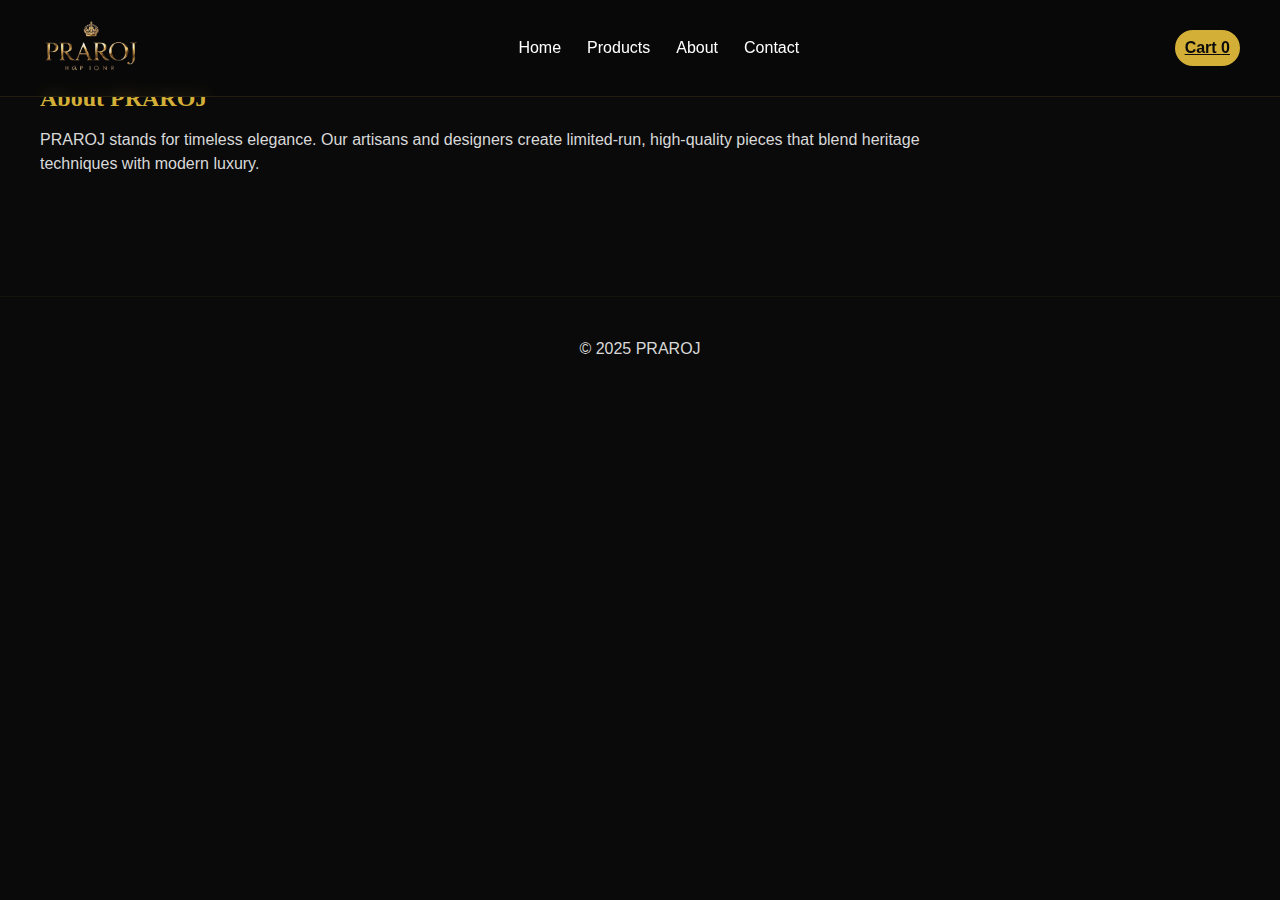
<file: about.html>
<!DOCTYPE html>
<html lang="en">
<head>
  <meta charset="utf-8" />
  <meta name="viewport" content="width=device-width,initial-scale=1" />
  <title>PRAROJ - About</title>
  <link rel="stylesheet" href="style.css">
</head>
<body>
  <header class="header">
    <div class="container header-inner">
      <a class="logo" href="home.html"><img src="PRAROJ-logo.png" alt="PRAROJ"></a>
      <nav class="nav">
        <a href="home.html">Home</a>
        <a href="index.html">Products</a>
        <a href="about.html">About</a>
        <a href="contact.html">Contact</a>
      </nav>
      <div class="header-cta"><a href="cart.html" class="cart-badge">Cart <span id="cartCount">0</span></a></div>
    </div>
  </header>

  <main class="section container">
    <h2 style="color:var(--gold);font-family:Cinzel,serif">About PRAROJ</h2>
    <p style="color:var(--muted);margin-top:12px;max-width:900px">
      PRAROJ stands for timeless elegance. Our artisans and designers create limited-run,
      high-quality pieces that blend heritage techniques with modern luxury.
    </p>
  </main>

  <footer><div class="container"><p style="color:var(--muted)">© 2025 PRAROJ</p></div></footer>
  <script src="scripts.js"></script>
</body>
</html>
</file>
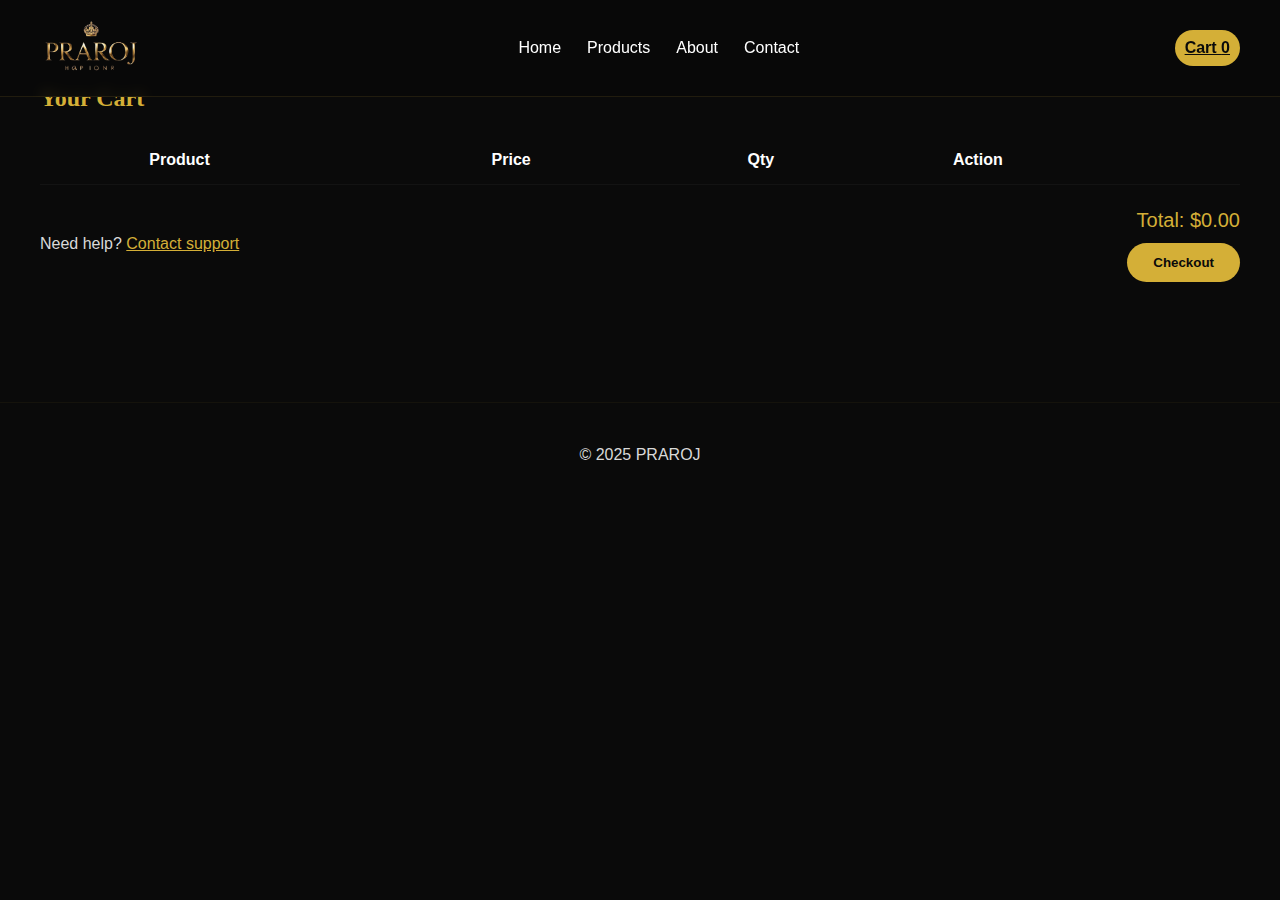
<file: cart.html>
<!DOCTYPE html>
<html lang="en">
<head>
  <meta charset="utf-8" />
  <meta name="viewport" content="width=device-width,initial-scale=1" />
  <title>PRAROJ - Cart</title>
  <link rel="stylesheet" href="style.css">
</head>
<body>
  <header class="header">
    <div class="container header-inner">
      <a class="logo" href="home.html"><img src="PRAROJ-logo.png" alt="PRAROJ"></a>
      <nav class="nav">
        <a href="home.html">Home</a>
        <a href="index.html">Products</a>
        <a href="about.html">About</a>
        <a href="contact.html">Contact</a>
      </nav>
      <div class="header-cta"><a href="cart.html" class="cart-badge">Cart <span id="cartCount">0</span></a></div>
    </div>
  </header>

  <main class="section container">
    <h2 style="color:var(--gold);font-family:Cinzel,serif">Your Cart</h2>
    <table class="table" style="margin-top:20px;width:100%">
      <thead>
        <tr><th></th><th>Product</th><th>Price</th><th>Qty</th><th>Action</th></tr>
      </thead>
      <tbody id="cartTableBody"></tbody>
    </table>

    <div style="display:flex;justify-content:space-between;align-items:center;margin-top:20px">
      <div style="color:var(--muted)">Need help? <a href="contact.html" style="color:var(--gold)">Contact support</a></div>
      <div style="text-align:right">
        <div style="font-size:20px;color:var(--gold)">Total: <span id="cartTotal">$0.00</span></div>
        <button class="btn" style="margin-top:8px" onclick="alert('Checkout simulated — thank you!'); clearCart(); location.reload();">Checkout</button>
      </div>
    </div>
  </main>

  <footer><div class="container"><p style="color:var(--muted)">© 2025 PRAROJ</p></div></footer>

  <script src="scripts.js"></script>
</body>
</html>
</file>
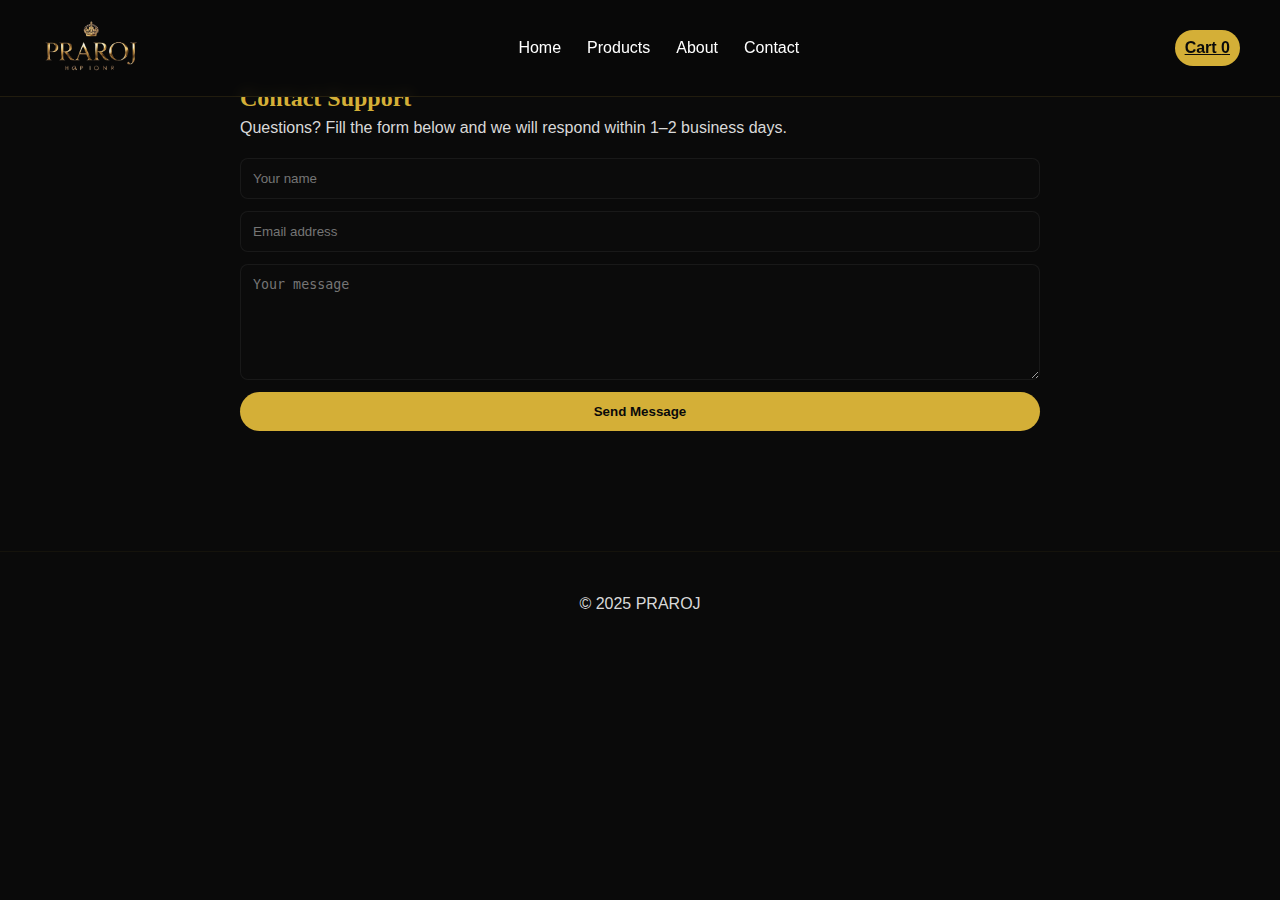
<file: contact.html>
<!DOCTYPE html>
<html lang="en">
<head>
  <meta charset="utf-8" />
  <meta name="viewport" content="width=device-width,initial-scale=1" />
  <title>PRAROJ - Contact</title>
  <link rel="stylesheet" href="style.css">
</head>
<body>
  <header class="header">
    <div class="container header-inner">
      <a class="logo" href="home.html"><img src="PRAROJ-logo.png" alt="PRAROJ"></a>
      <nav class="nav">
        <a href="home.html">Home</a>
        <a href="index.html">Products</a>
        <a href="about.html">About</a>
        <a href="contact.html">Contact</a>
      </nav>
      <div class="header-cta"><a href="cart.html" class="cart-badge">Cart <span id="cartCount">0</span></a></div>
    </div>
  </header>

  <main class="section container" style="max-width:800px">
    <h2 style="color:var(--gold);font-family:Cinzel,serif">Contact Support</h2>
    <p style="color:var(--muted)">Questions? Fill the form below and we will respond within 1–2 business days.</p>

    <form id="contactForm" style="margin-top:18px;display:grid;gap:12px">
      <input type="text" id="name" placeholder="Your name" style="padding:12px;border-radius:8px;border:1px solid rgba(255,255,255,0.06);background:#0b0b0b;color:var(--white)" required>
      <input type="email" id="email" placeholder="Email address" style="padding:12px;border-radius:8px;border:1px solid rgba(255,255,255,0.06);background:#0b0b0b;color:var(--white)" required>
      <textarea id="message" placeholder="Your message" rows="6" style="padding:12px;border-radius:8px;border:1px solid rgba(255,255,255,0.06);background:#0b0b0b;color:var(--white)" required></textarea>
      <button class="btn" onclick="event.preventDefault(); alert('Message received (demo). We will get back to you.'); document.getElementById('contactForm').reset();">Send Message</button>
    </form>
  </main>

  <footer><div class="container"><p style="color:var(--muted)">© 2025 PRAROJ</p></div></footer>
  <script src="scripts.js"></script>
</body>
</html>
</file>
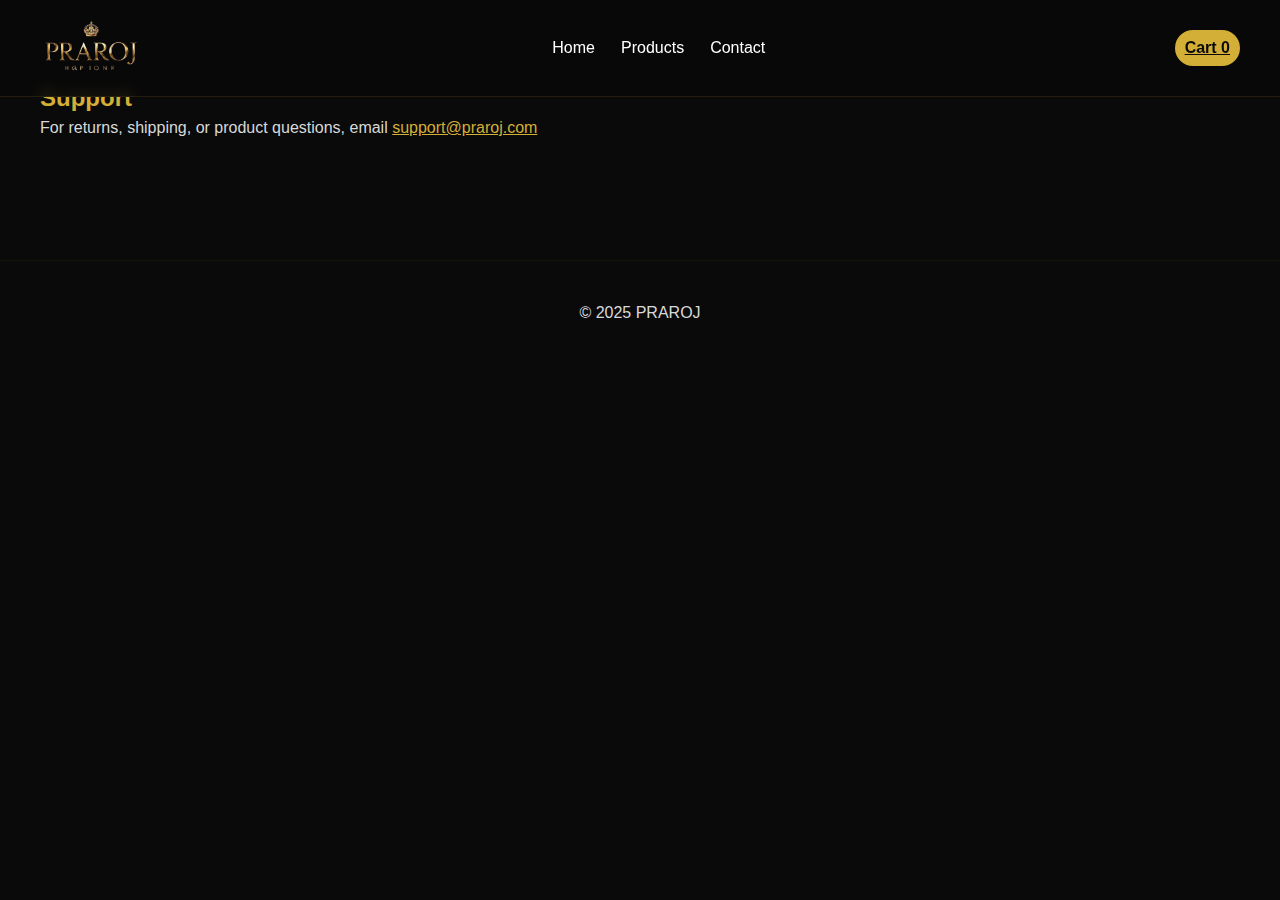
<file: support.html>
<!DOCTYPE html><html lang="en"><head><meta charset="utf-8"><meta name="viewport" content="width=device-width,initial-scale=1"><title>Support</title><link rel="stylesheet" href="style.css"></head><body>
<header class="header"><div class="container header-inner"><a class="logo" href="home.html"><img src="PRAROJ-logo.png" alt="PRAROJ"></a><nav class="nav"><a href="home.html">Home</a><a href="index.html">Products</a><a href="contact.html">Contact</a></nav><div class="header-cta"><a href="cart.html" class="cart-badge">Cart <span id="cartCount">0</span></a></div></div></header>
<main class="section container"><h2 style="color:var(--gold)">Support</h2><p style="color:var(--muted)">For returns, shipping, or product questions, email <a href="mailto:support@praroj.com" style="color:var(--gold)">support@praroj.com</a></p></main>
<footer><div class="container"><p style="color:var(--muted)">© 2025 PRAROJ</p></div></footer>
<script src="scripts.js"></script></body></html>
</file>
<file: style.css>
:root{
  --gold:#D4AF37;
  --dark-gold:#B8860B;
  --black:#0A0A0A;
  --dark-gray:#111;
  --white:#fff;
  --muted:#d9d9d9;
}

/* Reset */
*{box-sizing:border-box;margin:0;padding:0}
body{font-family:Montserrat, Arial, sans-serif;background:var(--black);color:var(--white);line-height:1.5}
.container{max-width:1200px;margin:0 auto;padding:0 20px}

/* header */
.header{
  position:fixed;top:0;left:0;right:0;background:rgba(8,8,8,0.85);border-bottom:1px solid rgba(212,175,55,0.12);backdrop-filter:blur(6px);z-index:999;
}
.header-inner{display:flex;align-items:center;justify-content:space-between;gap:20px;padding:18px 0}
.logo{display:flex;align-items:center;gap:12px;text-decoration:none;color:var(--gold)}
.logo img{height:60px}
.nav{display:flex;gap:22px;align-items:center}
.nav a{color:var(--white);text-decoration:none;font-weight:500;position:relative;padding:6px 2px}
.nav a:hover{color:var(--gold)}
.nav a::after{content:"";position:absolute;left:0;bottom:-6px;height:2px;width:0;background:var(--gold);transition:width .25s}
.nav a:hover::after{width:100%}
.header-cta{display:flex;gap:10px;align-items:center}
.cart-badge{background:var(--gold);color:var(--black);padding:6px 10px;border-radius:999px;font-weight:700}

/* hero */
.hero{
  height:78vh;display:flex;align-items:center;justify-content:center;text-align:center;padding-top:90px;
  background:linear-gradient( rgba(8,8,8,0.6), rgba(8,8,8,0.6) ), url('Tag.png') center/cover no-repeat;
}
.hero .inner{max-width:900px}
.hero h1{font-family:'Cinzel',serif;font-size:48px;color:var(--gold);margin-bottom:10px}
.hero p{color:var(--white);font-size:18px;margin-bottom:18px}
.btn{background:var(--gold);color:var(--black);padding:12px 26px;border-radius:999px;border:none;cursor:pointer;font-weight:700}
.btn.secondary{background:transparent;color:var(--gold);border:2px solid var(--gold)}

/* products grid */
.section{padding:80px 0}
.section .title{font-family:'Cinzel',serif;color:var(--gold);font-size:30px;margin-bottom:10px}
.products-grid{display:grid;grid-template-columns:repeat(auto-fill,minmax(250px,1fr));gap:24px;margin-top:28px}
.card{background:linear-gradient(180deg,var(--dark-gray),#0b0b0b);border:1px solid rgba(212,175,55,0.06);border-radius:12px;overflow:hidden;transition:transform .25s,box-shadow .25s}
.card:hover{transform:translateY(-8px);box-shadow:0 10px 30px rgba(0,0,0,0.6)}
.card img{width:100%;height:200px;object-fit:cover;display:block}
.card-body{padding:16px}
.card-body h4{color:var(--gold);margin-bottom:8px}
.card-body p{color:var(--muted);font-size:14px;margin-bottom:10px}
.price{color:var(--gold);font-weight:800;margin-bottom:12px}
.card-actions{display:flex;gap:10px}

/* product details */
.product-detail{display:grid;grid-template-columns:1fr 1fr;gap:30px;align-items:start}
.product-detail img{width:100%;border-radius:10px;}

/* cart table */
.table{width:100%;border-collapse:collapse}
.table th,.table td{padding:12px;border-bottom:1px solid rgba(255,255,255,0.04);text-align:left}
.qty{width:80px}

/* footer */
footer{padding:40px 0;border-top:1px solid rgba(212,175,55,0.06);margin-top:40px;text-align:center;color:var(--muted)}
/* responsive */
@media(max-width:900px){
  .product-detail{grid-template-columns:1fr}
  .hero h1{font-size:36px}
  .logo img{height:48px}
  .nav{display:none}
  .header-inner{justify-content:space-between}
}
</file>
